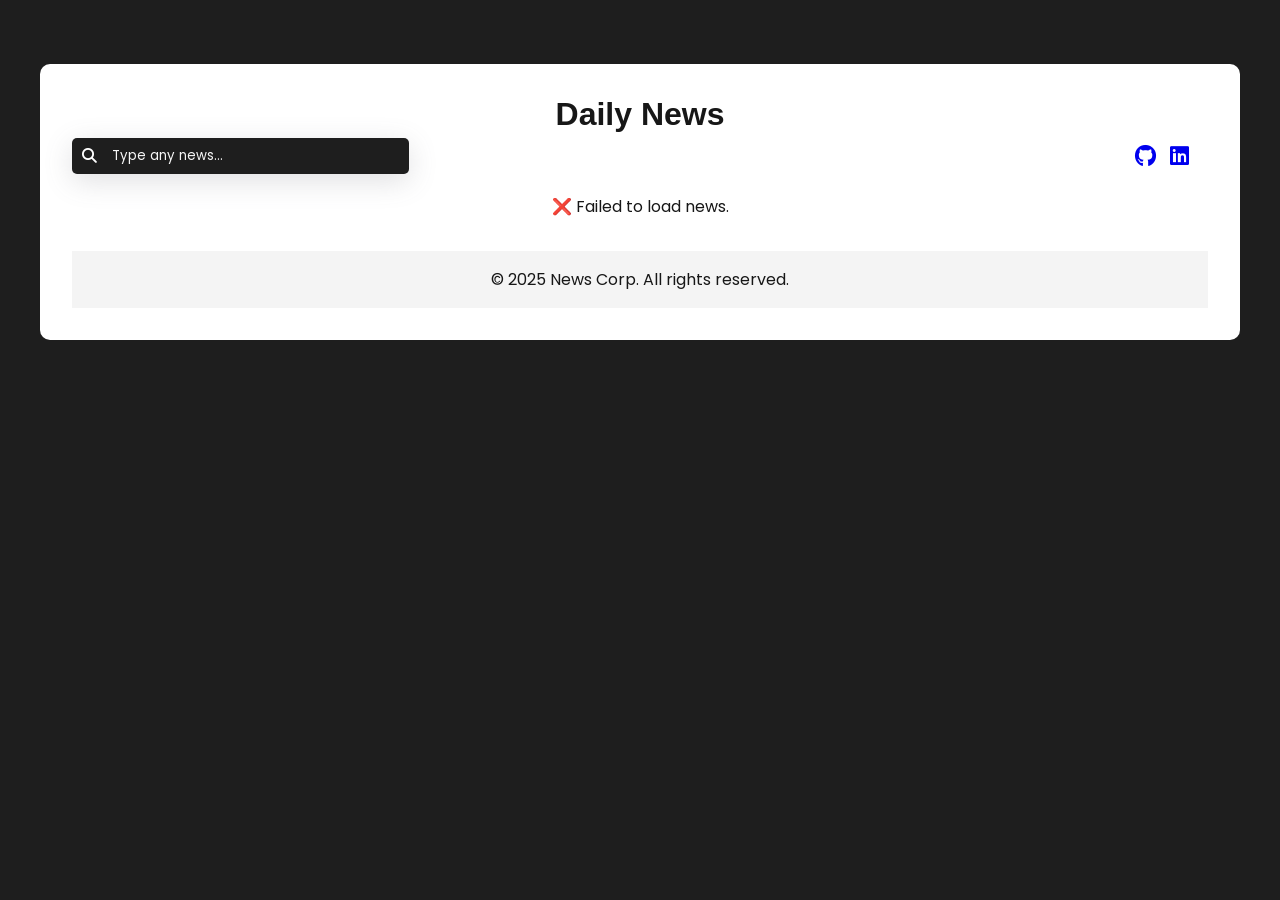
<file: index.html>
<!DOCTYPE html>
<html lang="en">
  <head>
    <meta charset="UTF-8" />
    <meta name="viewport" content="width=device-width, initial-scale=1.0" />
    <link
    rel="stylesheet"
    href="https://cdnjs.cloudflare.com/ajax/libs/font-awesome/6.5.1/css/all.min.css"
    integrity="sha512-DTOQO9RWCH3ppGqcWaEA1BIZOC6xxalwEsw9c2QQeAIftl+Vegovlnee1c9QX4TctnWMn13TZye+giMm8e2LwA=="
    crossorigin="anonymous"
    referrerpolicy="no-referrer"
  />
    <title>Daily || News</title>
    <link rel="stylesheet" href="style.css">
  </head>
  <body>
    <div class="container">
      <h1>Daily News</h1>
      <div class="news-header">
        <form class="news-search">
          <i class="fa-solid fa-magnifying-glass"></i>
          <input type="text" class="news_name" placeholder="Type any news...">
        </form>
        <div class="social-icon">
          <a href="https://github.com/harshil8761"><i class="fa-brands fa-github"></i></a>
          <a href="https://www.linkedin.com/in/harshil-gohil-8b350134b/"><i class="fa-brands fa-linkedin"></i></a>
        </div>
      </div>
      <div id="newsContainer"></div>
      <footer>
        <p>&copy; 2025 News Corp. All rights reserved.</p>
    </footer>
    </div>
     <script src="script.js"></script>
  </body>
</html>
</file>
<file: style.css>
@import url("https://fonts.googleapis.com/css2?family=Poppins&display=swap");

* {
  margin: 0;
  padding: 0;
  box-sizing: border-box;
  font-family: "Poppins", sans-serif;
}

body {
  background: #1e1e1e;
  color: #171717;
}

a{
  text-decoration: none;
}

.container {
    background-color: #fff;
    color: #171717;
    padding: 2rem;
    /* width: 65%; */
    max-width: 1200px;
    margin: 4rem auto;
    border-radius: 10px;
  }

  h1{
    text-align: center;
    font-family: sans-serif;
  }

  .news-header{
    display: flex;
    justify-content: space-between;
    align-items: center;
    margin-top: 5px;
  }

  input {
    border: none;
    background: #1e1e1e;
    color: #fff;
    outline: none;
    padding: 0.5rem 2.5rem;
    border-radius: 5px;
    box-shadow: rgba(100, 100, 111, 0.2) 0px 7px 29px 0px;
  }
  
  input::placeholder {
    color: #f7f7f7;
  }

  .news-search {
    position: relative;
  }
  
  .news-search i {
    position: absolute;
    left: 10px;
    top: 10px;
    font-size: 15px;
    color: #fff;
  }

  .social-icon{
    margin-right: 14px;
  }
  .social-icon i{
    font-size: 22px;
    padding: 5px;
  }

  .social-icon i:hover{
    color: blue;
  }

  #newsContainer{
    margin-top: 20px;
    display: flex;
    justify-content: center;
    align-items: start;
    flex-wrap: wrap;
    gap: 15px;
  }
  
  .news-item{
      width: 300px;
      background-color: #fff;
      border-radius: 10px;
      box-shadow: 0 4px 8px rgba(0,0,0,0.1);
      overflow: hidden;
      transition: 0.3s;
  }

  img{
    width: 100%;
    height: 180px;
    object-fit: cover;
  }

  .news-content{
    padding: 20px;
  }

  .news-content h2{
    font-size: 1.2rem;
    margin-bottom: 10px;
  }
  
  .news-content p{
    font-style: 0.95rem;
    color: #555;
    margin-bottom: 15px;
  }

  footer {
    text-align: center;
    padding: 1rem;
    background-color: #f4f4f4;
    margin-top: 2rem;
}

.read-more {
  display: inline-block;
  padding: 10px 15px;
  background-color: #007bff;
  color: #fff;
  text-decoration: none;
  border-radius: 5px;
  transition: background 0.3s;
}


.read-more:hover {
  background-color: #0056b3;
}


@media (max-width: 768px) {
  .news-item{
    flex-direction: column;
    align-items: center;
  }

  img{
    max-width: 100%;
  }
}

@media (max-width: 480px) {
  .news-item{
    flex-direction: column;
    align-items: center;
  }

  img{
    max-width: 100%;
  }

  .news-header{
    margin-top: 8px;
  }
  h1{
    font-size: 1.5rem;
  }
  .news-content h2 {
    font-size: 1rem;
}

.news-content p {
    font-size: 1rem;
}

}
</file>
<file: news.css>
@import url("https://fonts.googleapis.com/css2?family=Poppins&display=swap");

* {
  margin: 0;
  padding: 0;
  box-sizing: border-box;
  font-family: "Poppins", sans-serif;
}

body {
  background: #1e1e1e;
  color: #171717;
}

a{
  text-decoration: none;
}

.container {
    background-color: #fff;
    color: #171717;
    padding: 2rem;
    /* width: 65%; */
    max-width: 1200px;
    margin: 4rem auto;
    border-radius: 10px;
  }

  h1{
    text-align: center;
    font-family: sans-serif;
  }

  .news-header{
    display: flex;
    justify-content: space-between;
    align-items: center;
    margin-top: 5px;
  }

  input {
    border: none;
    background: #1e1e1e;
    color: #fff;
    outline: none;
    padding: 0.5rem 2.5rem;
    border-radius: 5px;
    box-shadow: rgba(100, 100, 111, 0.2) 0px 7px 29px 0px;
  }
  
  input::placeholder {
    color: #f7f7f7;
  }

  .news-search {
    position: relative;
  }
  
  .news-search i {
    position: absolute;
    left: 10px;
    top: 10px;
    font-size: 15px;
    color: #fff;
  }

  .social-icon{
    margin-right: 14px;
  }
  .social-icon i{
    font-size: 22px;
    padding: 5px;
  }

  .social-icon i:hover{
    color: blue;
  }

  #newsContainer{
    margin-top: 20px;
    display: flex;
    justify-content: center;
    align-items: start;
    flex-wrap: wrap;
    gap: 15px;
  }
  
  .news-item{
      width: 300px;
      background-color: #fff;
      border-radius: 10px;
      box-shadow: 0 4px 8px rgba(0,0,0,0.1);
      overflow: hidden;
      transition: 0.3s;
  }

  img{
    width: 100%;
    height: 180px;
    object-fit: cover;
  }

  .news-content{
    padding: 20px;
  }

  .news-content h2{
    font-size: 1.2rem;
    margin-bottom: 10px;
  }
  
  .news-content p{
    font-style: 0.95rem;
    color: #555;
    margin-bottom: 15px;
  }

  footer {
    text-align: center;
    padding: 1rem;
    background-color: #f4f4f4;
    margin-top: 2rem;
}

.read-more {
  display: inline-block;
  padding: 10px 15px;
  background-color: #007bff;
  color: #fff;
  text-decoration: none;
  border-radius: 5px;
  transition: background 0.3s;
}


.read-more:hover {
  background-color: #0056b3;
}


@media (max-width: 768px) {
  .news-item{
    flex-direction: column;
    align-items: center;
  }

  img{
    max-width: 100%;
  }
}

@media (max-width: 480px) {
  .news-item{
    flex-direction: column;
    align-items: center;
  }

  img{
    max-width: 100%;
  }

  .news-header{
    margin-top: 8px;
  }
  h1{
    font-size: 1.5rem;
  }
  .news-content h2 {
    font-size: 1rem;
}

.news-content p {
    font-size: 1rem;
}

}
</file>
